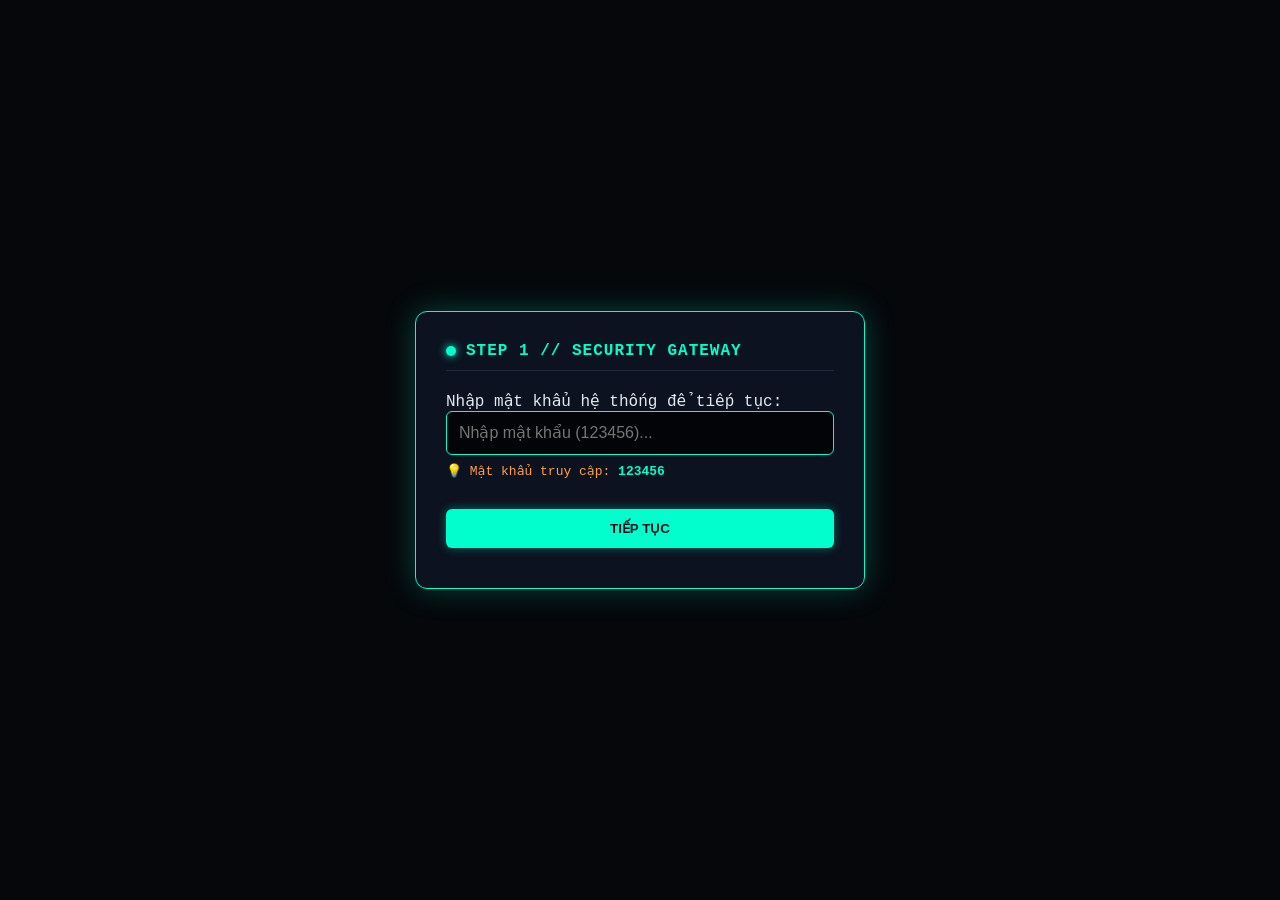
<file: index.html>
<!DOCTYPE html>
<html lang="vi">
<head>
    <meta charset="UTF-8">
    <meta name="viewport" content="width=device-width, initial-scale=1.0">
    <title>Secure Luau Hub</title>
    <link rel="stylesheet" href="style.css">
    <!-- Thư viện Cloudflare Turnstile -->
    <script src="https://challenges.cloudflare.com/turnstile/v0/api.js" async defer></script>
</head>
<body>
    <div id="system-wrapper">
        
        <!-- BƯỚC 1: CỔNG XÁC THỰC MẬT KHẨU 123456 -->
        <div id="step-1-box" class="panel">
            <header class="panel-header">
                <span class="status-dot"></span>
                <h2>STEP 1 // SECURITY GATEWAY</h2>
            </header>
            <div class="panel-body">
                <p>Nhập mật khẩu hệ thống để tiếp tục:</p>
                
                <div class="input-group" style="margin-bottom: 8px;">
                    <input type="password" id="gateway-password" placeholder="Nhập mật khẩu (123456)..." autocomplete="off">
                </div>
                
                <div style="font-size: 13px; color: #ff9f43; margin-bottom: 15px;">
                    💡 Mật khẩu truy cập: <b style="color: var(--primary-color);">123456</b>
                </div>

                <div class="cf-turnstile" data-sitekey="1x00000000000000000000AA" data-theme="dark"></div>

                <button onclick="verifyGatewayPassword()" style="width: 100%; margin-top: 15px; padding: 12px; background: #00ffcc; color: #0b0f19; border: none; font-weight: bold; border-radius: 6px; cursor: pointer;">TIẾP TỤC</button>
                <div id="error-msg-1" class="error-text" style="color: #ff4757; margin-top: 10px; font-size: 13px;"></div>
            </div>
        </div>

        <!-- BƯỚC 2: TRANG ĐĂNG KÝ / ĐĂNG NHẬP TÀI KHOẢN -->
        <div id="step-2-box" class="panel hidden">
            <header class="panel-header">
                <span class="status-dot"></span>
                <h2>STEP 2 // ACCOUNT REGISTRATION</h2>
            </header>
            <div class="panel-body">
                <p style="margin-bottom: 15px; color: #94a3b8;">Chọn phương thức đăng nhập hệ thống:</p>
                
                <!-- Tab lựa chọn phương thức -->
                <div style="display: flex; gap: 8px; margin-bottom: 15px;">
                    <button onclick="switchAuthTab('email')" id="tab-email-btn" style="flex: 1; padding: 8px; background: #00ffcc; color: #0b0f19; border: none; font-weight: bold; border-radius: 4px; cursor: pointer;">Email / Google</button>
                    <button onclick="switchAuthTab('guest')" id="tab-guest-btn" style="flex: 1; padding: 8px; background: #060911; color: #94a3b8; border: 1px solid #1f293d; font-weight: bold; border-radius: 4px; cursor: pointer;">Tài khoản khách</button>
                </div>

                <!-- Form Email / Google -->
                <div id="form-email">
                    <div class="input-group" style="margin-bottom: 10px;">
                        <input type="email" id="email-input" placeholder="Nhập Email hoặc tài khoản Google..." autocomplete="off">
                    </div>
                    <button onclick="loginWithEmail()" style="width: 100%; padding: 12px; background: #00ffcc; color: #0b0f19; border: none; font-weight: bold; border-radius: 6px; cursor: pointer;">ĐĂNG NHẬP VỚI EMAIL</button>
                </div>

                <!-- Form Khách (Tự động chặn từ bậy bạ) -->
                <div id="form-guest" class="hidden">
                    <div class="input-group" style="margin-bottom: 8px;">
                        <input type="text" id="guest-input" placeholder="Nhập tên tùy chọn (hoặc để trống tự random)..." autocomplete="off">
                    </div>
                    <div style="font-size: 12px; color: #ff9f43; margin-bottom: 10px;">
                        ⚠️ Lưu ý: Tài khoản khách không được đặt từ ngữ phản cảm (gay, nigga,...) và sẽ không ghi nhớ trạng thái key!
                    </div>
                    <button onclick="loginAsGuest()" style="width: 100%; padding: 12px; background: #ff9f43; color: #0b0f19; border: none; font-weight: bold; border-radius: 6px; cursor: pointer;">VÀO BẰNG TÀI KHOẢN KHÁCH</button>
                </div>

                <div id="error-msg-2" class="error-text" style="color: #ff4757; margin-top: 10px; font-size: 13px;"></div>
            </div>
        </div>

        <!-- BƯỚC 3: TRANG CHÍNH CÓ 3 MỤC -->
        <main id="step-3-box" class="hidden">
            <nav class="top-nav">
                <h1>LUAU SCRIPT ARCHIVE</h1>
                <div class="system-stats">User: <span id="current-user-display" style="color: #00ffcc;"></span> | Loại: <span id="current-type-display" style="color: #ff9f43;"></span></div>
            </nav>
            
            <section class="container" id="card-container">
                <!-- Nội dung các mục tự động nạp -->
            </section>
        </main>
    </div>

    <!-- Script điều khiển toàn bộ quy trình 3 bước -->
    <script>
        const SYSTEM_CONFIG = {
            accessKey: "123456",
            sections: [
                {
                    title: "1. New (Dành cho người mới)",
                    description: "Xem script cơ bản bên dưới. Bấm nút để chuyển hướng sang trang success.",
                    codeSnippet: 'print("Hello Roblox!")\nlocal score = 10\nprint("Score is: " .. score)',
                    btnAction: "redirect",
                    redirectUrl: "success.html"
                },
                {
                    title: "2. Know Luau? Join Now (Khối Cầu Vồng Tử Vong)",
                    description: "Script tạo khối vuông lượn sóng bay sắc cầu vồng, chạm vào là người chơi chết ngay lập tức.",
                    codeSnippet: 'local part = Instance.new("Part")\npart.Size = Vector3.new(5, 5, 5)\npart.Anchored = true\npart.Parent = workspace\n\n-- Hiệu ứng cầu vồng & chạm vào chết\ntask.spawn(function()\n    while true do\n        part.Color = Color3.fromHSV(tick() % 5 / 5, 1, 1)\n        for _, child in ipairs(workspace:GetChildren()) do\n            if child:IsA("Model") and child:FindFirstChild("Humanoid") then\n                local hrp = child:FindFirstChild("HumanoidRootPart")\n                if hrp and (hrp.Position - part.Position).Magnitude < 4 then\n                    child.Humanoid.Health = 0\n                end\n            end\n        end\n        task.wait(0.1)\n    end\nend)',
                    btnAction: "redirect",
                    redirectUrl: "https://www.google.com"
                },
                {
                    title: "3. Năng Cao (Full Module)",
                    description: "Hệ thống code chuyên sâu. Yêu cầu nhập Key 7 ngày để mở khóa.",
                    codeSnippet: '-- [HỆ THỐNG ĐÃ MỞ KHÓA THÀNH CÔNG]\nlocal advanced_module = require(script.AdvancedCore);\nadvanced_module:InitializeFullFeatures();\nprint("Luau Full Module Loaded Successfully!");',
                    btnAction: "key_wall",
                    buttonLink: "https://lootdest.org/s?sEinb7ej",
                    redirectUrl: "success.html"
                }
            ]
        };

        // Danh sách từ khóa cấm cho tài khoản khách
        const bannedWords = ["gay", "nigga", "nigger", "admin", "fuck", "shit", "sex", "lon", ccc => true]; // có thể bổ sung thêm

        // Kiểm tra xem đã qua bước 1 chưa khi tải trang
        document.addEventListener("DOMContentLoaded", () => {
            if (localStorage.getItem("gateway_verified") === "true") {
                document.getElementById("step-1-box").classList.add("hidden");
                document.getElementById("step-2-box").classList.remove("hidden");
            }
        });

        // Xử lý Bước 1: Mật khẩu 123456
        function verifyGatewayPassword() {
            const pass = document.getElementById("gateway-password").value.trim();
            const err = document.getElementById("error-msg-1");

            if (pass !== SYSTEM_CONFIG.accessKey) {
                err.innerText = "Mật khẩu không chính xác! (Gợi ý: 123456)";
                return;
            }

            localStorage.setItem("gateway_verified", "true");
            document.getElementById("step-1-box").classList.add("hidden");
            document.getElementById("step-2-box").classList.remove("hidden");
        }

        // Chuyển tab đăng nhập ở Bước 2
        function switchAuthTab(type) {
            const emailForm = document.getElementById("form-email");
            const guestForm = document.getElementById("form-guest");
            const emailBtn = document.getElementById("tab-email-btn");
            const guestBtn = document.getElementById("tab-guest-btn");

            if (type === 'email') {
                emailForm.classList.remove("hidden");
                guestForm.classList.add("hidden");
                emailBtn.style.background = "#00ffcc";
                emailBtn.style.color = "#0b0f19";
                guestBtn.style.background = "#060911";
                guestBtn.style.color = "#94a3b8";
            } else {
                emailForm.classList.add("hidden");
                guestForm.classList.remove("hidden");
                guestBtn.style.background = "#ff9f43";
                guestBtn.style.color = "#0b0f19";
                emailBtn.style.background = "#060911";
                emailBtn.style.color = "#94a3b8";
            }
        }

        // Xử lý đăng nhập bằng Email/Google (Được ghi nhớ key)
        function loginWithEmail() {
            const email = document.getElementById("email-input").value.trim();
            const err = document.getElementById("error-msg-2");

            if (!email || !email.includes("@")) {
                err.innerText = "Vui lòng nhập địa chỉ Email hợp lệ!";
                return;
            }

            localStorage.setItem("luau_logged_user", email);
            localStorage.setItem("luau_user_type", "Email/Google");
            proceedToStep3(email, "Email/Google");
        }

        // Xử lý đăng nhập bằng tài khoản Khách (Chặn từ bậy, không ghi nhớ key)
        function loginAsGuest() {
            let guestName = document.getElementById("guest-input").value.trim().toLowerCase();
            const err = document.getElementById("error-msg-2");

            // Nếu để trống thì tự sinh tên ngẫu nhiên
            if (!guestName) {
                guestName = "Guest_" + Math.floor(1000 + Math.random() * 9000);
            } else {
                // Kiểm tra từ cấm
                for (let word of bannedWords) {
                    if (typeof word === 'string' && guestName.includes(word)) {
                        err.innerText = `Tên "${guestName}" chứa từ ngữ không phù hợp hoặc bị cấm! Vui lòng chọn tên khác.`;
                        return;
                    }
                }
            }

            localStorage.setItem("luau_logged_user", guestName);
            localStorage.setItem("luau_user_type", "Khách");
            proceedToStep3(guestName, "Khách");
        }

        // Chuyển sang Bước 3 (Hiển thị 3 mục)
        function proceedToStep3(username, type) {
            document.getElementById("step-2-box").classList.add("hidden");
            document.getElementById("step-3-box").classList.remove("hidden");
            document.getElementById("current-user-display").innerText = username;
            document.getElementById("current-type-display").innerText = type;

            renderCards(type);
        }

        // Render danh sách 3 mục
        function renderCards(userType) {
            const container = document.getElementById("card-container");
            if (!container) return;

            container.innerHTML = "";
            const currentUser = localStorage.getItem("luau_logged_user");

            SYSTEM_CONFIG.sections.forEach((section, index) => {
                const card = document.createElement("div");
                card.className = "card";

                let actionHtml = "";
                // Tài khoản Khách sẽ KHÔNG BAO GIỜ được ghi nhớ trạng thái key
                const userKeyStatus = (userType === "Khách") ? "false" : localStorage.getItem(`luau_key_verified_${currentUser}`);

                if (section.btnAction === "key_wall") {
                    if (userKeyStatus === "true") {
                        actionHtml = `
                            <div style="margin-top: 15px; border-top: 1px dashed #1f293d; padding-top: 15px;">
                                <div style="color: #00ffcc; font-size: 13px; margin-bottom: 8px;">✅ Tài khoản Email đã được ghi nhớ Key 7 ngày!</div>
                                <button onclick="window.location.href='${section.redirectUrl}'" style="width: 100%; padding: 10px; background: #00ffcc; color: #0b0f19; border: none; font-weight: bold; border-radius: 6px; cursor: pointer;">
                                    TRUY CẬP NGAY
                                </button>
                            </div>
                        `;
                    } else {
                        actionHtml = `
                            <div style="margin-top: 15px; border-top: 1px dashed #1f293d; padding-top: 15px;">
                                <p style="font-size: 13px; color: #ff9f43; margin-bottom: 8px;">🔒 Nhập Key 7 ngày để mở khóa:</p>
                                <div style="display: flex; gap: 8px; margin-bottom: 8px;">
                                    <input type="text" id="key-input-${index}" placeholder="Dán key luaurb_..." style="flex: 1; padding: 10px; background: #060911; border: 1px solid #1f293d; color: #fff; border-radius: 6px; font-family: monospace;">
                                    <button onclick="verifyKey(${index}, '${section.redirectUrl}', '${userType}')" style="padding: 10px 15px; background: #00ffcc; color: #0b0f19; border: none; font-weight: bold; border-radius: 6px; cursor: pointer;">XÁC THỰC</button>
                                </div>
                                <a href="${section.buttonLink}" target="_blank" style="display: inline-block; color: #00ffcc; font-size: 13px; text-decoration: underline;">👉 Bấm vào đây để lấy Key Lootlabs (2 phút)</a>
                            </div>
                        `;
                    }
                } else {
                    let targetUrl = (index === 0) ? "success.html" : "https://www.google.com";
                    actionHtml = `
                        <button onclick="window.location.href='${targetUrl}'" style="margin-top: 15px; width: 100%; padding: 10px; background: #00ffcc; color: #0b0f19; border: none; font-weight: bold; border-radius: 6px; cursor: pointer; transition: 0.2s;">
                            CLICK HERE (Chuyển đến trang tạm thời)
                        </button>
                    `;
                }

                card.innerHTML = `
                    <h3>${section.title}</h3>
                    <p style="color: #94a3b8; font-size: 14px; margin-bottom: 10px;">${section.description}</p>
                    <pre style="background: #060911; padding: 12px; border-radius: 6px; overflow-x: auto; color: #00ffcc; font-family: monospace; font-size: 13px;"><code>${section.codeSnippet}</code></pre>
                    ${actionHtml}
                `;

                container.appendChild(card);
            });
        }

        // Xác thực Key cho Mục 3
        function verifyKey(index, redirectUrl, userType) {
            const inputField = document.getElementById(`key-input-${index}`);
            const userEnteredKey = inputField.value.trim();
            const currentUser = localStorage.getItem("luau_logged_user");

            let savedData = localStorage.getItem("luau_key_data");
            
            if (!savedData) {
                alert("Bạn chưa có Key! Vui lòng bấm vào link lấy key ở bên dưới.");
                return;
            }

            let keyObj = JSON.parse(savedData);
            const now = new Date().getTime();

            if (now > keyObj.expiresAt) {
                alert("Key của bạn đã hết hạn 7 ngày. Vui lòng lấy key mới!");
                return;
            }

            if (userEnteredKey === keyObj.key) {
                // Nếu là tài khoản Email mới lưu trạng thái, tài khoản Khách thì KHÔNG LƯU
                if (userType !== "Khách") {
                    localStorage.setItem(`luau_key_verified_${currentUser}`, "true");
                    alert("Xác thực thành công! Tài khoản Email đã được ghi nhớ Key 7 ngày.");
                } else {
                    alert("Xác thực thành công! (Tài khoản khách sẽ cần nhập lại key trong lần truy cập sau).");
                }
                window.location.href = redirectUrl;
            } else {
                alert("Key không chính xác! Hãy kiểm tra lại.");
            }
        }
    </script>
</body>
</html>
</file>
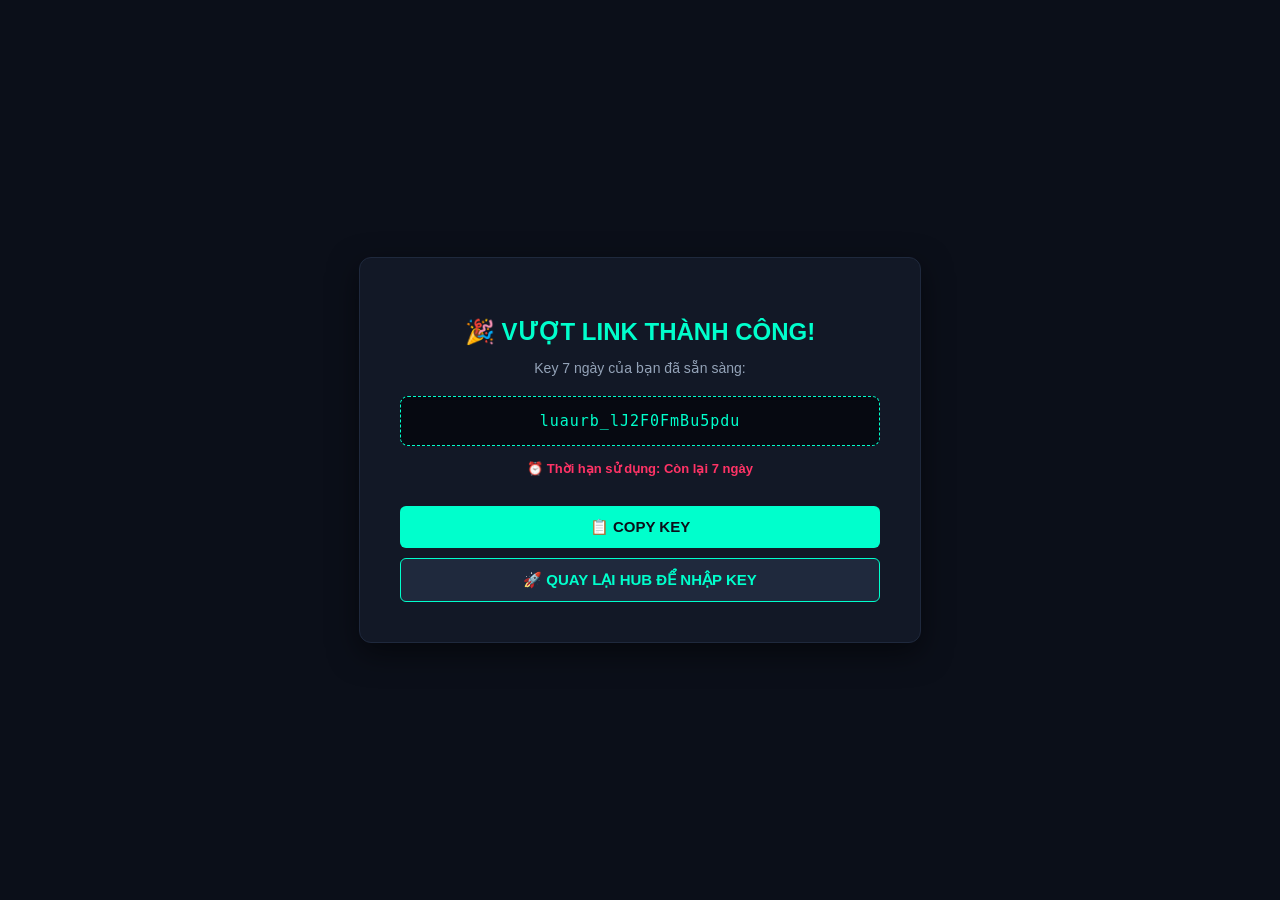
<file: key.html>
<!DOCTYPE html>
<html lang="vi">
<head>
    <meta charset="UTF-8">
    <meta name="viewport" content="width=device-width, initial-scale=1.0">
    <title>Xác Thực Key Thành Công - Luau Hub</title>
    <style>
        :root {
            --bg-color: #0b0f19;
            --card-bg: #121826;
            --primary-color: #00ffcc;
            --text-color: #ffffff;
            --danger-color: #ff3366;
            --border-color: #1f293d;
        }

        body {
            background-color: var(--bg-color);
            color: var(--text-color);
            font-family: 'Segoe UI', Tahoma, Geneva, Verdana, sans-serif;
            display: flex;
            justify-content: center;
            align-items: center;
            height: 100vh;
            margin: 0;
        }

        .container {
            background-color: var(--card-bg);
            border: 1px solid var(--border-color);
            padding: 40px;
            border-radius: 12px;
            text-align: center;
            max-width: 480px;
            width: 100%;
            box-shadow: 0 10px 30px rgba(0, 0, 0, 0.5);
        }

        h2 {
            color: var(--primary-color);
            margin-bottom: 10px;
        }

        p {
            color: #94a3b8;
            font-size: 14px;
            margin-bottom: 20px;
        }

        .key-box {
            background: #060911;
            border: 1px dashed var(--primary-color);
            padding: 15px;
            border-radius: 8px;
            font-family: monospace;
            font-size: 15px;
            color: var(--primary-color);
            word-break: break-all;
            margin-bottom: 15px;
            letter-spacing: 1px;
        }

        .expiry-text {
            color: var(--danger-color);
            font-size: 13px;
            font-weight: bold;
            margin-bottom: 20px;
        }

        .btn {
            background-color: var(--primary-color);
            color: var(--bg-color);
            border: none;
            padding: 12px 25px;
            font-weight: bold;
            font-size: 15px;
            border-radius: 6px;
            cursor: pointer;
            width: 100%;
            transition: 0.2s;
            margin-top: 10px;
            text-decoration: none;
            display: inline-block;
        }

        .btn:hover {
            opacity: 0.9;
            transform: translateY(-2px);
        }

        .btn-secondary {
            background-color: #1f293d;
            color: var(--primary-color);
            border: 1px solid var(--primary-color);
        }
    </style>
</head>
<body>

    <div class="container">
        <h2>🎉 VƯỢT LINK THÀNH CÔNG!</h2>
        <p>Key 7 ngày của bạn đã sẵn sàng:</p>
        
        <div class="key-box" id="generated-key">Đang tạo key...</div>
        <div class="expiry-text" id="expiry-info">Thời hạn: Đang tính toán...</div>
        
        <button class="btn" onclick="copyKey()">📋 COPY KEY</button>
        <button class="btn btn-secondary" onclick="goBackToHub()">🚀 QUAY LẠI HUB ĐỂ NHẬP KEY</button>
    </div>

    <script>
        function generateKeyWithExpiry() {
            const chars = "ABCDEFGHIJKLMNOPQRSTUVWXYZabcdefghijklmnopqrstuvwxyz0123456789";
            let result = "luaurb_";
            for (let i = 0; i < 13; i++) {
                result += chars.charAt(Math.floor(Math.random() * chars.length));
            }
            return result;
        }

        let currentKeyObj = null;

        window.onload = function() {
            const keyBox = document.getElementById("generated-key");
            const expiryInfo = document.getElementById("expiry-info");

            let savedData = localStorage.getItem("luau_key_data");
            const now = new Date().getTime();
            const sevenDaysMs = 7 * 24 * 60 * 60 * 1000;

            if (savedData) {
                currentKeyObj = JSON.parse(savedData);
                if (now > currentKeyObj.expiresAt) {
                    currentKeyObj = createNewKey(now, sevenDaysMs);
                }
            } else {
                currentKeyObj = createNewKey(now, sevenDaysMs);
            }

            keyBox.textContent = currentKeyObj.key;
            
            let timeLeft = currentKeyObj.expiresAt - now;
            let daysLeft = Math.ceil(timeLeft / (1000 * 60 * 60 * 24));
            expiryInfo.textContent = `⏰ Thời hạn sử dụng: Còn lại ${daysLeft} ngày`;
        };

        function createNewKey(now, duration) {
            const newKey = generateKeyWithExpiry();
            const data = {
                key: newKey,
                createdAt: now,
                expiresAt: now + duration
            };
            localStorage.setItem("luau_key_data", JSON.stringify(data));
            return data;
        }

        function copyKey() {
            if(!currentKeyObj) return;
            navigator.clipboard.writeText(currentKeyObj.key).then(() => {
                alert("📋 Đã copy Key thành công!");
            });
        }

        function goBackToHub() {
            // Tự động chuyển hướng về trang chủ của bro (nhớ thay đổi link index.html nếu cần, hoặc dùng dấu ../ để về thư mục gốc)
            window.location.href = "index.html"; 
        }
    </script>
</body>
</html>
</file>
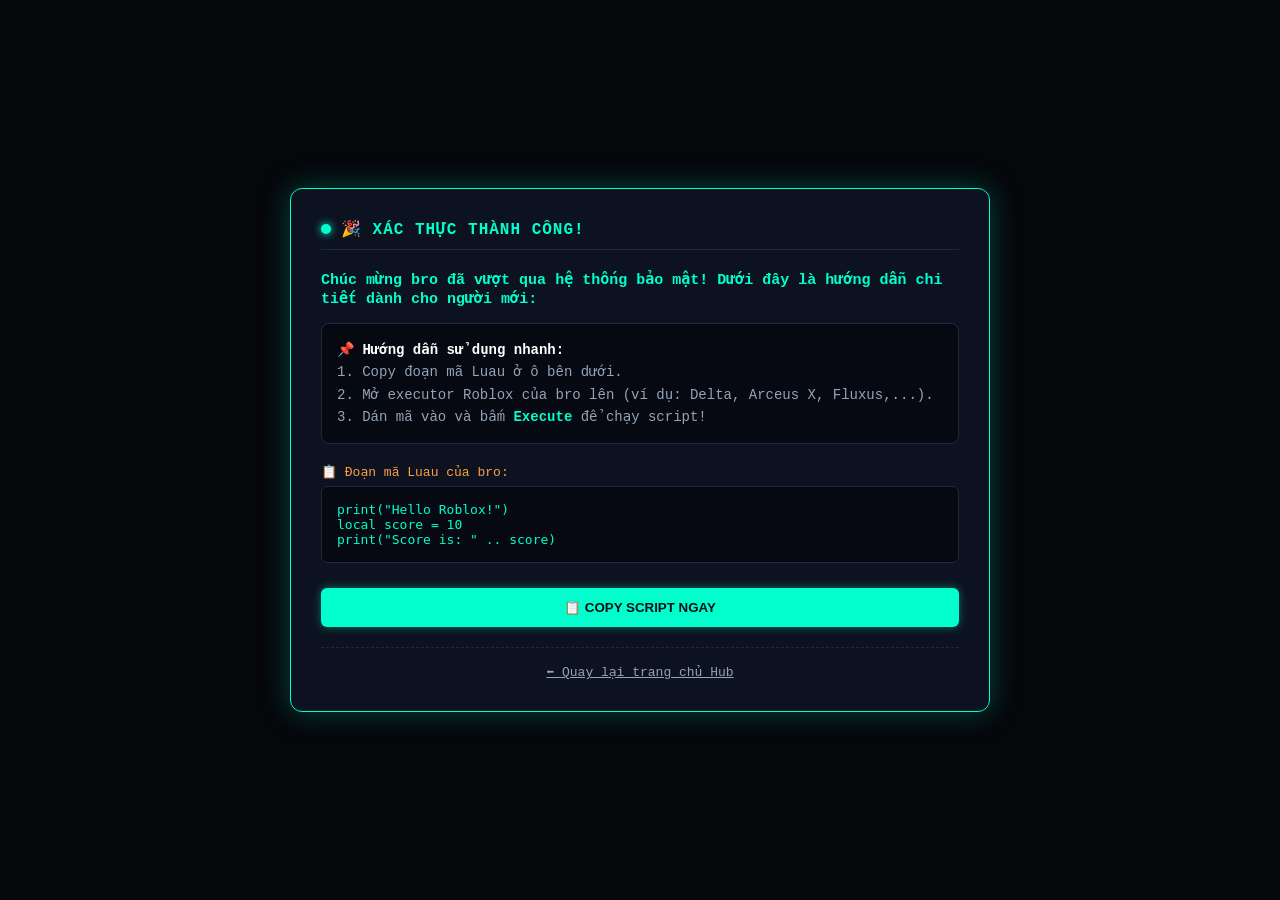
<file: success.html>
<!DOCTYPE html>
<html lang="vi">
<head>
    <meta charset="UTF-8">
    <meta name="viewport" content="width=device-width, initial-scale=1.0">
    <title>Thành công - Secure Luau Hub</title>
    <link rel="stylesheet" href="style.css">
</head>
<body>
    <div id="system-wrapper">
        <main class="panel" style="max-width: 700px; margin: 40px auto; padding: 30px;">
            <header class="panel-header" style="margin-bottom: 20px;">
                <span class="status-dot"></span>
                <h2>🎉 XÁC THỰC THÀNH CÔNG!</h2>
            </header>
            
            <div class="panel-body" style="text-align: left;">
                <p style="color: #00ffcc; font-size: 15px; margin-bottom: 15px; font-weight: bold;">
                    Chúc mừng bro đã vượt qua hệ thống bảo mật! Dưới đây là hướng dẫn chi tiết dành cho người mới:
                </p>

                <!-- Các bước hướng dẫn -->
                <div style="background: #060911; padding: 15px; border-radius: 8px; border: 1px solid #1f293d; margin-bottom: 20px; font-size: 14px; color: #94a3b8; line-height: 1.6;">
                    <b style="color: #fff;">📌 Hướng dẫn sử dụng nhanh:</b><br>
                    1. Copy đoạn mã Luau ở ô bên dưới.<br>
                    2. Mở executor Roblox của bro lên (ví dụ: Delta, Arceus X, Fluxus,...).<br>
                    3. Dán mã vào và bấm <b style="color: #00ffcc;">Execute</b> để chạy script!
                </div>

                <!-- Ô chứa Script mẫu -->
                <label style="font-size: 13px; color: #ff9f43; display: block; margin-bottom: 6px;">📋 Đoạn mã Luau của bro:</label>
                <div style="position: relative; margin-bottom: 20px;">
                    <pre id="script-code" style="background: #060911; padding: 15px; border-radius: 6px; overflow-x: auto; color: #00ffcc; font-family: monospace; font-size: 13px; border: 1px solid #1f293d;"><code>print("Hello Roblox!")
local score = 10
print("Score is: " .. score)</code></pre>
                    <button onclick="copyScript()" style="margin-top: 10px; width: 100%; padding: 12px; background: #00ffcc; color: #0b0f19; border: none; font-weight: bold; border-radius: 6px; cursor: pointer; transition: 0.2s;">
                        📋 COPY SCRIPT NGAY
                    </button>
                </div>

                <!-- Nút quay lại trang chủ -->
                <div style="text-align: center; border-top: 1px dashed #1f293d; pt: 15px; margin-top: 20px; padding-top: 15px;">
                    <a href="index.html" style="color: #94a3b8; font-size: 13px; text-decoration: underline;">⬅ Quay lại trang chủ Hub</a>
                </div>
            </div>
        </main>
    </div>

    <!-- Script tính năng bấm nút copy nhanh -->
    <script>
        function copyScript() {
            const codeText = document.getElementById("script-code").innerText;
            navigator.clipboard.writeText(codeText).then(() => {
                alert("✅ Đã copy script thành công! Mang vào game paste và chạy thôi!");
            }).catch(err => {
                alert("❌ Lỗi khi copy, vui lòng bôi đen và copy thủ công!");
            });
        }
    </script>
</body>
</html>
</file>
<file: style.css>
:root {
    --bg-color: #05070b;
    --panel-bg: rgba(13, 19, 33, 0.95);
    --primary-color: #00ffcc;
    --accent-color: #ff007f;
    --text-color: #e2e8f0;
    --border-color: #1e293b;
    --danger-color: #ff4757;
}

* {
    box-sizing: border-box;
    margin: 0;
    padding: 0;
}

body {
    font-family: 'Courier New', Courier, monospace, 'Segoe UI';
    background-color: var(--bg-color);
    color: var(--text-color);
    min-height: 100vh;
    display: flex;
    justify-content: center;
    align-items: center;
    overflow-x: hidden;
}

#system-wrapper {
    width: 100%;
    max-width: 1200px;
    padding: 20px;
    margin: 0 auto;
}

.panel {
    background: var(--panel-bg);
    border: 1px solid var(--primary-color);
    border-radius: 12px;
    padding: 30px;
    box-shadow: 0 0 30px rgba(0, 255, 204, 0.25);
    max-width: 450px;
    margin: 0 auto;
    backdrop-filter: blur(10px);
}

.panel-header {
    display: flex;
    align-items: center;
    gap: 10px;
    margin-bottom: 20px;
    border-bottom: 1px solid var(--border-color);
    padding-bottom: 10px;
}

.status-dot {
    width: 10px;
    height: 10px;
    background-color: var(--primary-color);
    border-radius: 50%;
    box-shadow: 0 0 8px var(--primary-color);
    animation: blink 1.5s infinite;
}

@keyframes blink {
    0% { opacity: 0.3; }
    50% { opacity: 1; }
    100% { opacity: 0.3; }
}

.panel-header h2 {
    font-size: 16px;
    color: var(--primary-color);
    letter-spacing: 1px;
}

input[type="password"] {
    width: 100%;
    background: #020408;
    border: 1px solid var(--primary-color);
    padding: 12px;
    color: #fff;
    border-radius: 6px;
    outline: none;
    font-size: 16px;
}

button {
    background-color: var(--primary-color);
    color: var(--bg-color);
    border: none;
    padding: 12px;
    font-weight: bold;
    border-radius: 6px;
    cursor: pointer;
    transition: all 0.3s ease;
    box-shadow: 0 0 10px rgba(0, 255, 204, 0.4);
}

button:hover {
    background-color: var(--accent-color);
    color: #fff;
    box-shadow: 0 0 15px rgba(255, 0, 127, 0.6);
}

.error-text {
    color: var(--danger-color);
    font-size: 14px;
    margin-top: 10px;
    font-weight: bold;
}

.hidden {
    display: none !important;
}

#content {
    animation: fadeInSystem 0.8s ease-in-out;
}

@keyframes fadeInSystem {
    from { opacity: 0; transform: scale(0.98); }
    to { opacity: 1; transform: scale(1); }
}

.top-nav {
    display: flex;
    justify-content: space-between;
    align-items: center;
    border-bottom: 2px solid var(--border-color);
    padding-bottom: 15px;
    margin-bottom: 30px;
}

.top-nav h1 {
    font-size: 20px;
    color: var(--primary-color);
    text-shadow: 0 0 10px rgba(0, 255, 204, 0.4);
}

.system-stats {
    font-size: 14px;
    color: #94a3b8;
}

.online {
    color: var(--primary-color);
    font-weight: bold;
}

.container {
    display: grid;
    grid-template-columns: repeat(auto-fit, minmax(320px, 1fr));
    gap: 25px;
}

.card {
    background: var(--panel-bg);
    border: 1px solid var(--border-color);
    border-radius: 10px;
    padding: 20px;
    transition: transform 0.3s, border-color 0.3s;
}

.card:hover {
    border-color: var(--primary-color);
    transform: translateY(-5px);
    box-shadow: 0 5px 20px rgba(0, 255, 204, 0.2);
}

.card h3 {
    margin-bottom: 10px;
    color: var(--accent-color);
    font-size: 18px;
}

.card p {
    font-size: 14px;
    color: #94a3b8;
    margin-bottom: 15px;
}

pre {
    background: #020408;
    padding: 12px;
    border-radius: 6px;
    border: 1px solid var(--border-color);
    overflow-x: auto;
    color: #00ffcc;
    font-size: 13px;
    margin-bottom: 15px;
}

.action-btn {
    display: inline-block;
    width: 100%;
    text-align: center;
    background: transparent;
    border: 1px solid var(--primary-color);
    color: var(--primary-color);
    padding: 10px;
    border-radius: 6px;
    text-decoration: none;
    font-weight: bold;
    transition: 0.3s;
}

.action-btn:hover {
    background: var(--primary-color);
    color: var(--bg-color);
}
</file>
